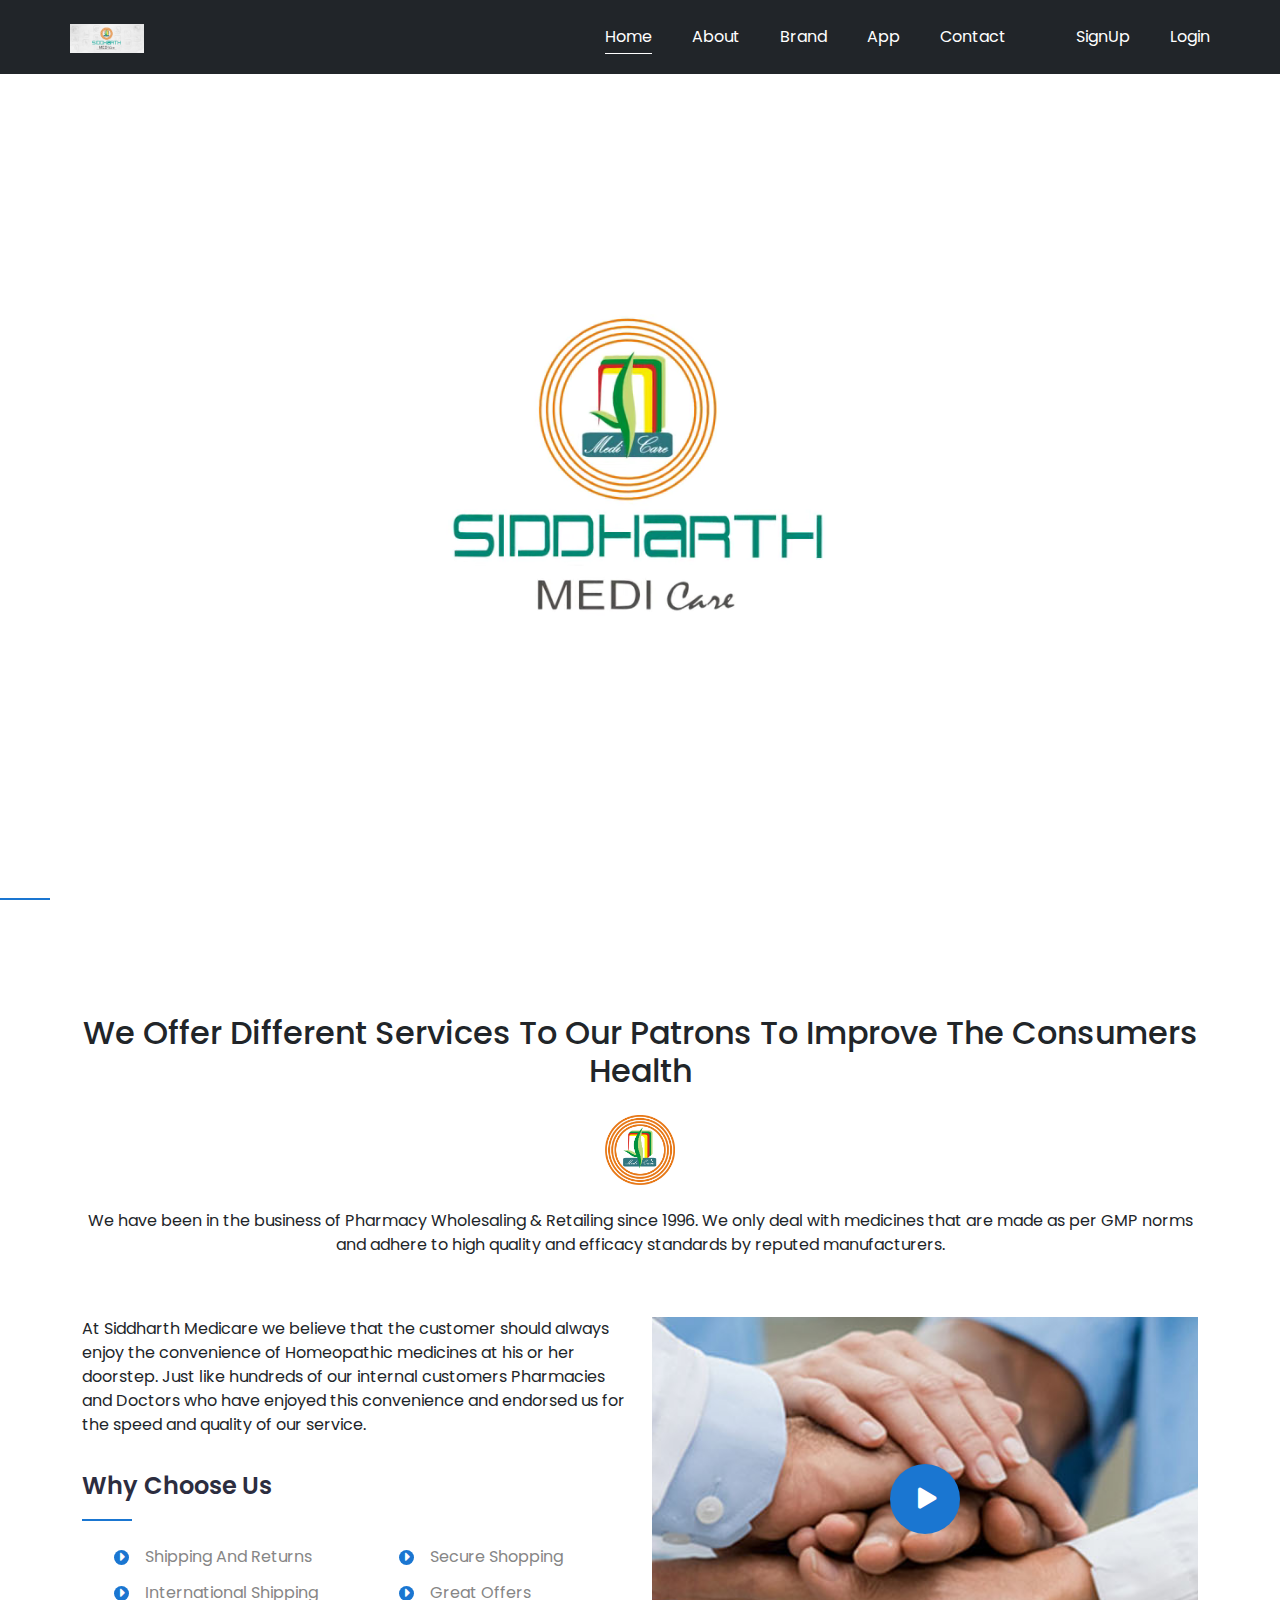
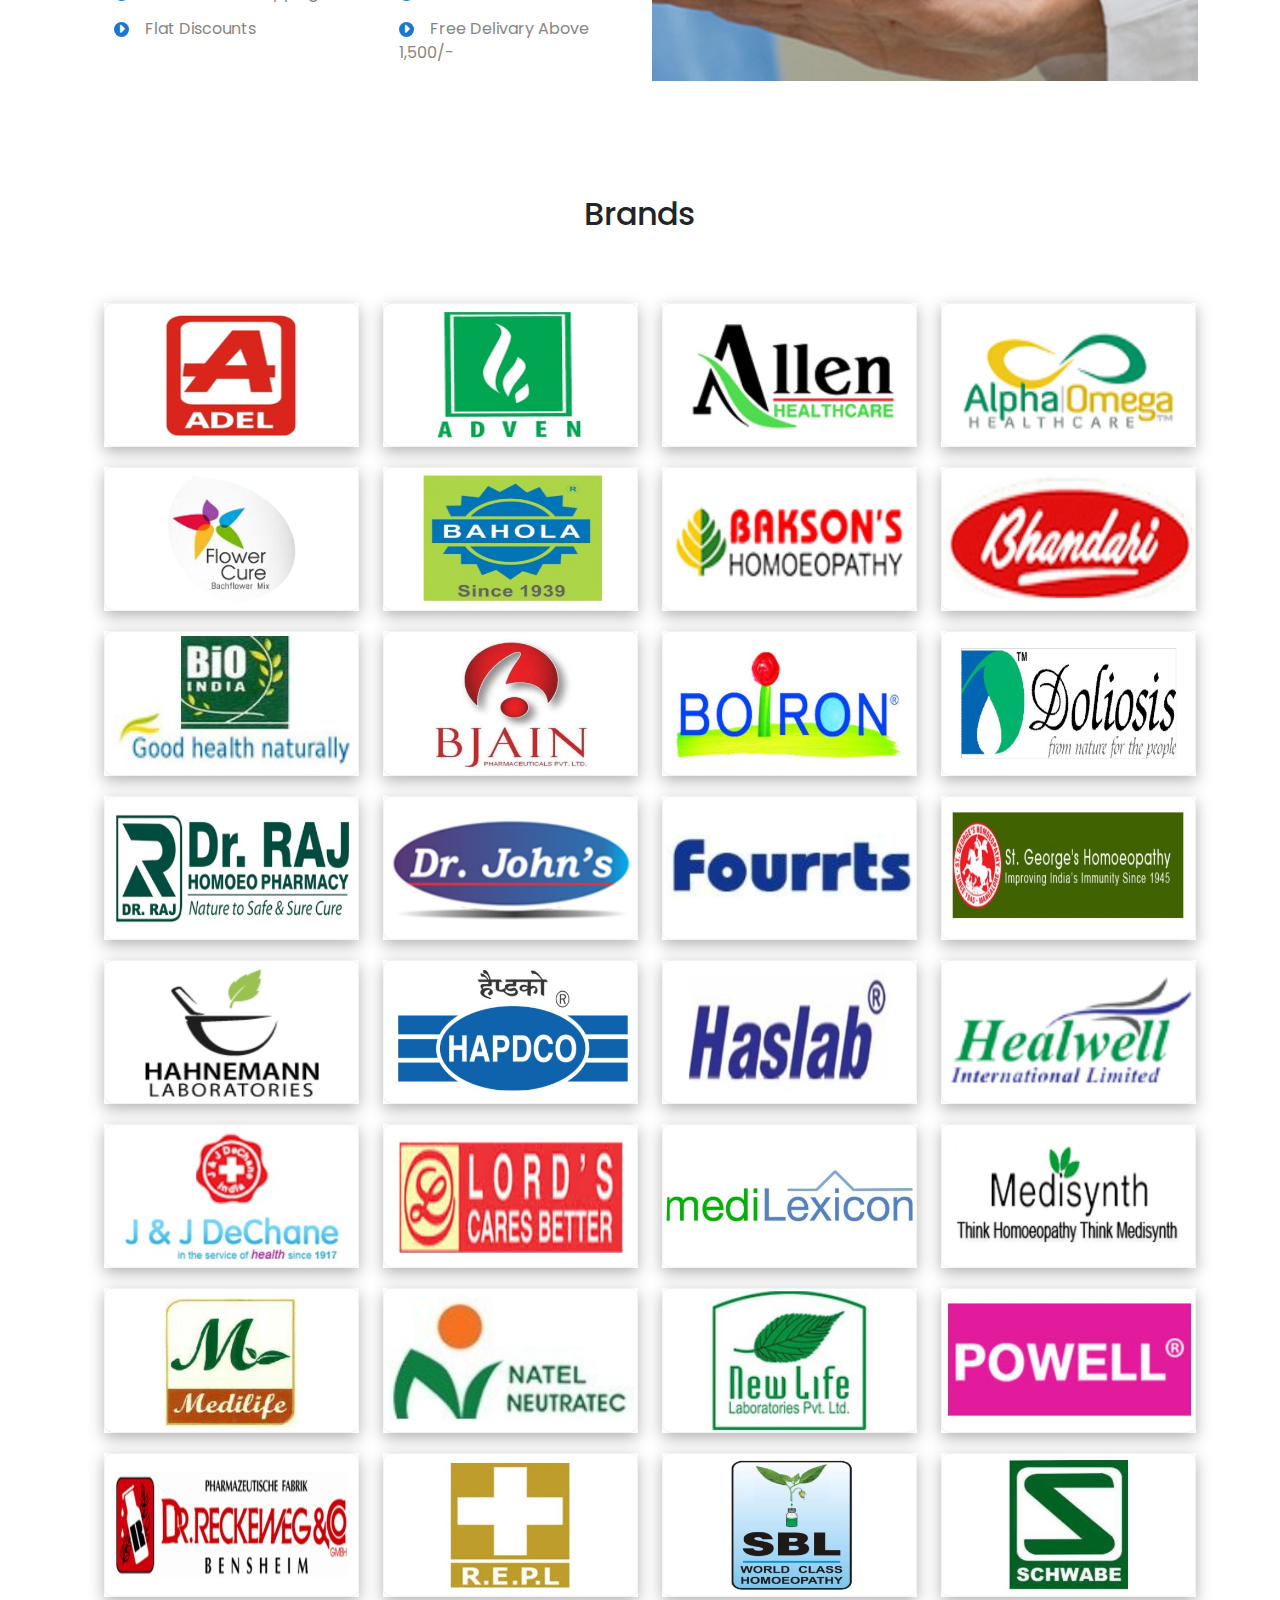
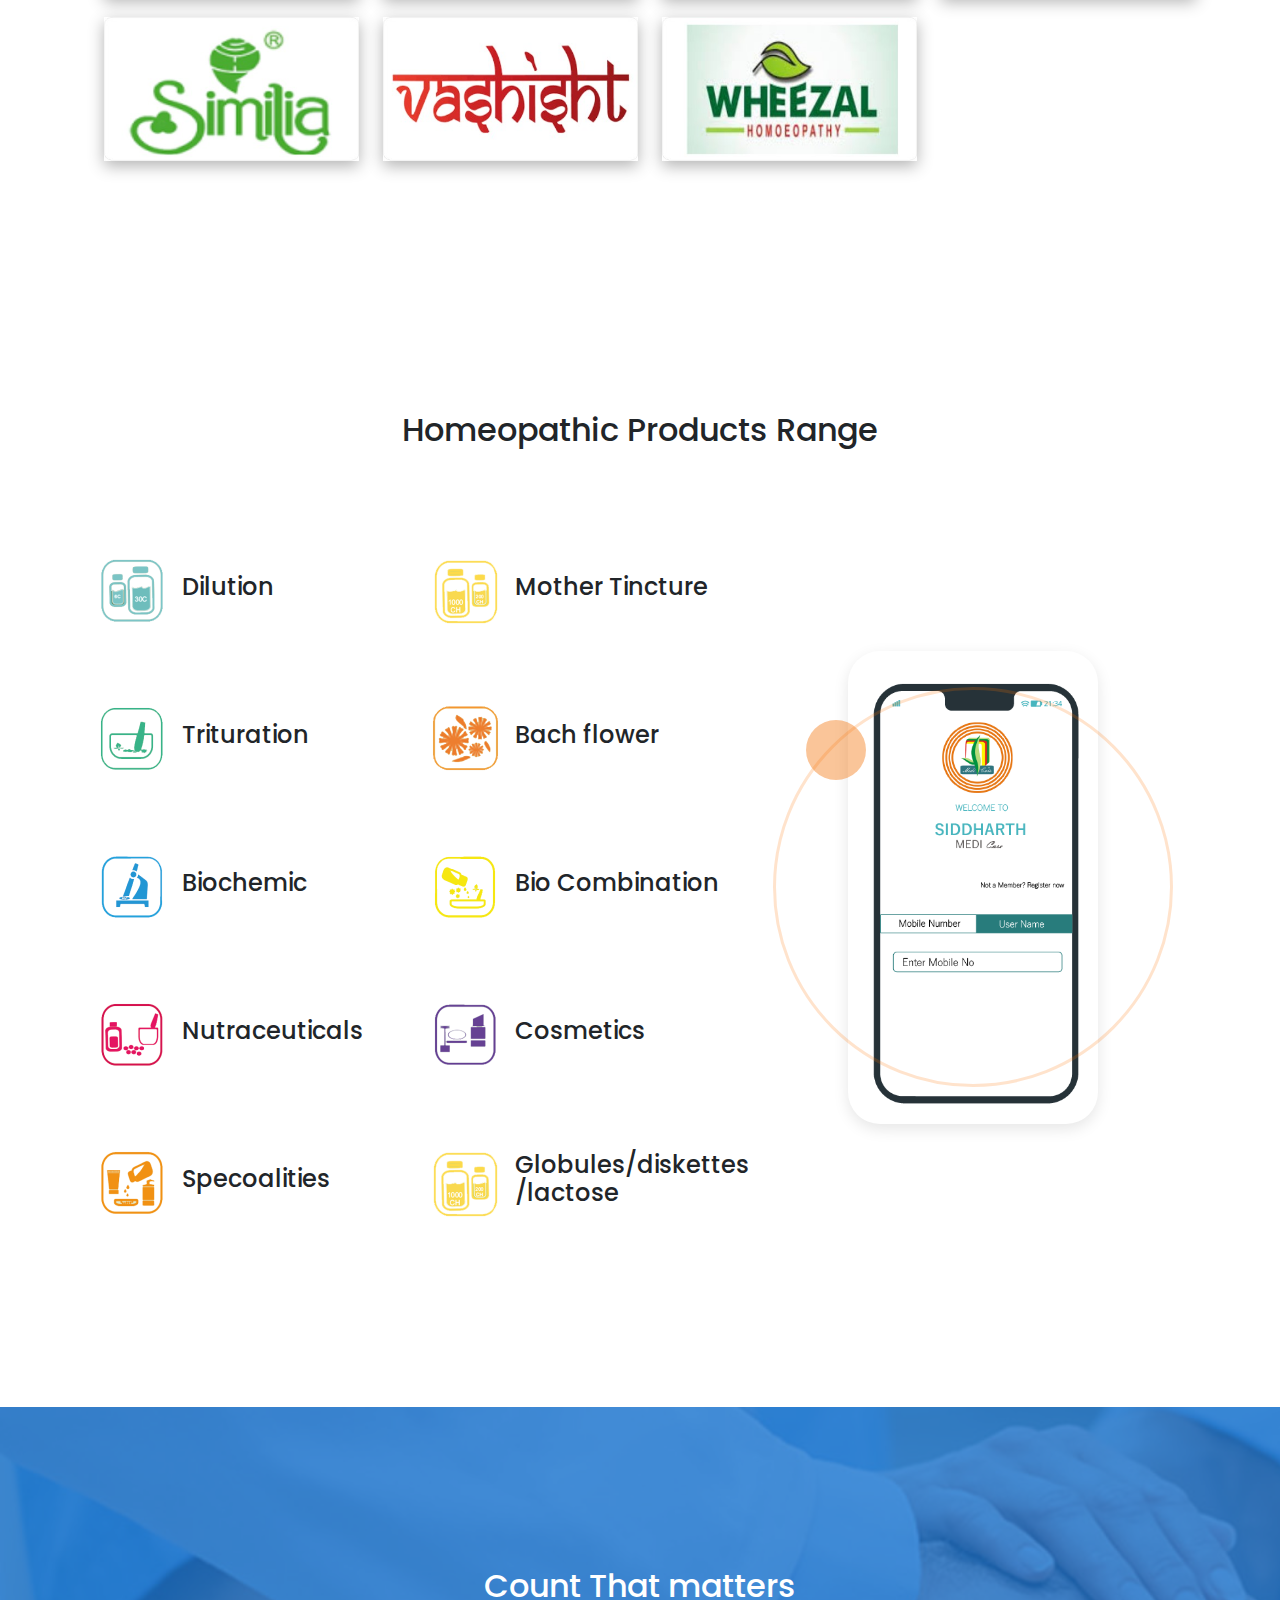
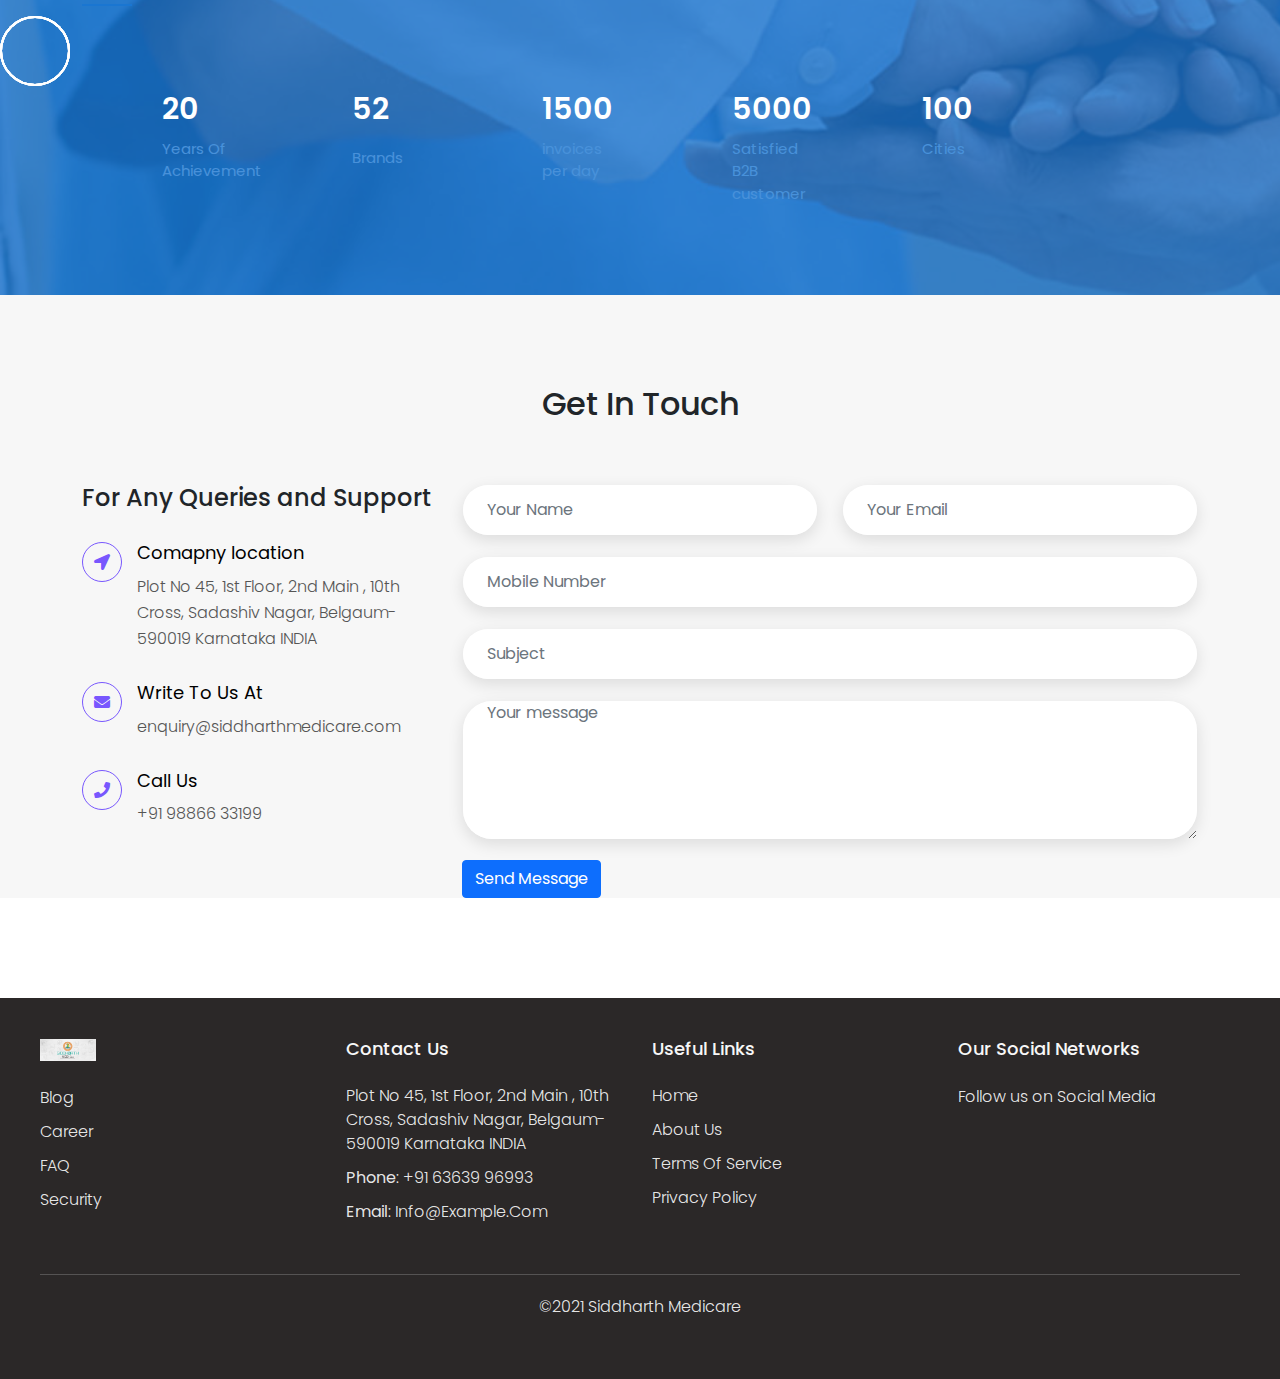
<file: index.html>
<!DOCTYPE html>
<html lang="en">

<head>
  <meta charset="UTF-8" />
  <meta http-equiv="X-UA-Compatible" content="IE=edge" />
  <meta name="viewport" content="width=device-width, initial-scale=1.0" />

  <title>Siddharth Medicare</title>

  <link rel="icon" href="img/siddharth-medicare(logo).png">

  <link rel="stylesheet" href="css/font-awesome.min.css">
  <link rel="stylesheet" href="css/font-awesome.css"> 
  <!-- owl-carousel css -->
  <link rel="stylesheet" href="css/owl.carousel.min.css">
  <!-- bootstrap -->
  <link rel="stylesheet" href="css/bootstrap.min.css" />
  <!-- css file -->
  <link rel="stylesheet" href="style.css" />
</head>

<body>
  <!-- navbar starts -->
  <nav class="navbar navbar-expand-md fixed-top bg-dark navbar-dark">
    <div class="container">
      <!-- Brand -->
      <div class="logo">
        <a class="navbar-brand" href="index.html"><img src="img/SIDDHARTH MEDICARE_B2B BANNER.jpg" width="15%"
            alt=""></a>
      </div>

      <!-- Toggler/collapsibe Button -->
      <button class="navbar-toggler" type="button" data-toggle="collapse" data-target="#collapsibleNavbar">
        <span class="navbar-toggler-icon"></span>
      </button>

      <!-- Navbar links -->
      <div class="collapse navbar-collapse" id="collapsibleNavbar">
        <ul class="navbar-nav ml-auto">
          <li class="nav-item">
            <a class="nav-link active" href="#">Home</a>
          </li>
          <li class="nav-item">
            <a class="nav-link" href="#about">About</a>
          </li>
          <li class="nav-item">
            <a class="nav-link" href="#brand">Brand</a>
          </li>
          <!-- <li class="nav-item">
              <a class="nav-link" href="#">Homoeopathic Products</a>
            </li> -->
          <li class="nav-item">
            <a class="nav-link" href="#">App</a>
          </li>
          <li class="nav-item space-account">
            <a class="nav-link " href="#contact">Contact</a>
          </li>
          <li class="nav-item">
            <a class="nav-link" href="sign-up.html">SignUp</a>
          </li>
          <li class="nav-item">
            <a class="nav-link" href="https://liveconnect.in/site/login?accesskey=e69aed55ccc644aa979cc50dc1ff3b67">Login</a>
          </li>
        </ul>
      </div>
    </div>
  </nav>
  <!-- navbar ends -->
  <!-- Full Page Image Header with Vertically Centered Content -->
  <div class="masthead">
    <div class="container h-100">
      <div class="row h-100 align-items-center">
          <div class="overlay"></div>
          <video playsinline="playsinline" autoplay="autoplay" muted="muted" loop="loop">
            <source src="video/siddharth-medicare-video.webm" type="video/webm">
          </video>
        </div>
      </div>
    </div>
  </div>

  <!-- who are we  -->
  <div class="my-4"> </div>
  <section id="about" class="why-choose section my-4">
    <div class="container">
      <div class="row">
        <div class="col-lg-12 ">
          <div class="section-title ">
            <h2>We Offer Different Services To Our Patrons To Improve The Consumers Health</h2>
            <div class="why-choose-logo d-flex justify-content-center mb-4 my-4">
              <img src="img/siddharth-medicare(logo).png" alt="#">
            </div>
            <p>We have been in the business of Pharmacy Wholesaling & Retailing since 1996. We only deal with medicines
              that are made as per GMP norms and adhere to high quality and efficacy standards by reputed manufacturers.
            </p>
          </div>
        </div>
      </div>
      <div class="row">
        <div class="col-lg-6 col-12">
          <!-- Start Choose Left -->
          <div class="choose-left">
            <p>At Siddharth Medicare we believe that the customer should always enjoy the convenience of Homeopathic
              medicines at his or her doorstep. Just like hundreds of our internal customers Pharmacies and Doctors who
              have enjoyed this convenience and endorsed us for the speed and quality of our service. </p>
            <h3>Why Choose Us</h3>

            <div class="row">
              <div class="col-lg-6">
                <ul class="list">
                  <li><i class="fa fa-caret-right"></i>Shipping And Returns </li>
                  <li><i class="fa fa-caret-right"></i>International Shipping</li>
                  <li><i class="fa fa-caret-right"></i>Flat Discounts</li>
                </ul>
              </div>
              <div class="col-lg-6">
                <ul class="list">
                  <li><i class="fa fa-caret-right"></i>Secure Shopping</li>
                  <li><i class="fa fa-caret-right"></i>Great Offers</li>
                  <li><i class="fa fa-caret-right"></i>Free Delivary Above 1,500/- </li>
                </ul>
              </div>
            </div>
          </div>
          <!-- End Choose Left -->
        </div>
        <div class="col-lg-6 col-12">
          <!-- Start Choose Rights -->
          <div class="choose-right">
            <div class="video-image">
              <!-- Video Animation -->
              <div class="promo-video">
                <div class="waves-block">
                  <div class="waves wave-1"></div>
                  <div class="waves wave-2"></div>
                  <div class="waves wave-3"></div>
                </div>
              </div>
              <!--/ End Video Animation -->
              <div class="why-choose-play-btn">
                <a href="https://youtu.be/PYuPmNFHTog" class="video video-popup mfp-iframe"><i
                    class="fas fa-play"></i></a>
              </div>
            </div>
          </div>
          <!-- End Choose Rights -->
        </div>
      </div>
    </div>
  </section>
  <!-- End who are we -->

  <!-- ===============Brand Section================ -->
  <div class="container">
    <section id="brand" class="Brand">
      <div class="section-title">
        <h2>Brands</h2>
      </div>

      <div class="container">
        <div class="row row-cols-4">
          <a href="Brand/brand.html">
            <div class="col brand-icon"><img src="img/logo/adel.jpg" alt="" width="100%"></div>
          </a>
          <div class="col brand-icon"><img src="img/logo/adven.jpg" alt="" width="100%"></div>
          <div class="col brand-icon"><img src="img/logo/allenhealth.jpg" alt="" width="100%"></div>
          <div class="col brand-icon"><img src="img/logo/alphaomega.jpg" alt="" width="100%"></div>
          <div class="col brand-icon"><img src="img/logo/BachFLowerMix.jpg" alt="" width="100%"></div>
          <div class="col brand-icon"><img src="img/logo/bahola.jpg " alt="" width="100%"></div>
          <div class="col brand-icon"><img src="img/logo/baksons.jpg" alt="" width="100%"></div>
          <div class="col brand-icon"><img src="img/logo/bhandari.jpg" alt="" width="100%"></div>
          <div class="col brand-icon"><img src="img/logo/bioindia.jpg" alt="" width="100%"></div>
          <div class="col brand-icon"><img src="img/logo/bjain.jpg" alt="" width="100%"></div>
          <div class="col brand-icon"><img src="img/logo/boiron.jpg" alt="" width="100%"></div>
          <div class="col brand-icon"><img src="img/logo/doliosis.jpg" alt="" width="100%"></div>
          <div class="col brand-icon"><img src="img/logo/Dr.Raj Homoeo.jpg" alt="" width="100%"></div>
          <div class="col brand-icon"><img src="img/logo/dr_johns.jpg" alt="" width="100%"></div>
          <div class="col brand-icon"><img src="img/logo/fourrts-india-laboratories.jpg" alt="" width="100%"></div>
          <div class="col brand-icon"><img src="img/logo/george.jpg" alt="" width="100%"></div>
          <div class="col brand-icon"><img src="img/logo/hahnemann_laboratory.jpg" alt="" width="100%"></div>
          <div class="col brand-icon"><img src="img/logo/hapdco.jpg" alt="" width="100%"></div>
          <div class="col brand-icon"><img src="img/logo/haslab.jpg" alt="" width="100%"></div>
          <div class="col brand-icon"><img src="img/logo/healwell-international.jpg" alt="" width="100%"></div>
          <div class="col brand-icon"><img src="img/logo/jj_dechane.jpg" alt="" width="100%"></div>
          <div class="col brand-icon"><img src="img/logo/lords.jpg" alt="" width="100%"></div>
          <div class="col brand-icon"><img src="img/logo/Medilexicon.jpg" alt="" width="100%"></div>
          <div class="col brand-icon"><img src="img/logo/medisynth.jpg" alt="" width="100%"></div>
          <div class="col brand-icon"><img src="img/logo/medlife.jpg" alt="" width="100%"></div>
          <div class="col brand-icon"><img src="img/logo/natel_india.jpg" alt="" width="100%"></div>
          <div class="col brand-icon"><img src="img/logo/newlife.jpg" alt="" width="100%"></div>
          <div class="col brand-icon"><img src="img/logo/powell_homoeo.jpg" alt="" width="100%"></div>
          <div class="col brand-icon"><img src="img/logo/reckeweg.jpg" alt="" width="100%"></div>
          <div class="col brand-icon"><img src="img/logo/repl.jpg" alt="" width="100%"></div>
          <div class="col brand-icon"><img src="img/logo/sbl.jpg" alt="" width="100%"></div>
          <div class="col brand-icon"><img src="img/logo/schwabe.jpg" alt="" width="100%"></div>
          <div class="col brand-icon"><img src="img/logo/similia-homeo.jpg" alt="" width="100%"></div>
          <div class="col brand-icon"><img src="img/logo/Vashisht.jpg" alt="" width="100%"></div>
          <div class="col brand-icon"><img src="img/logo/wheezal.jpg" alt="" width="100%"></div>
        </div>
      </div>
    </section>
  </div>
      <!-- end brand section  -->

      <!-- Range + mobile screen animation  -->
      <section class="mobile-screen ">
        <div class="container d-flex align-items-center">
          <div class="row align-items-center">
            <div class="section-title">
              <h2>Homeopathic Products Range</h2>
            </div>
            <div class="col-lg-7 col-md-7">

              <div class="row ">
                <div class="col-md-6 icon-box my-4 range-icons" data-aos="fade-right">
                  <img src="/img/icon/Dilutions.png" alt="">
                  <h4>Dilution</h4>
                </div>
                <div class="col-md-6 icon-box my-4 range-icons" data-aos="fade-left" data-aos-delay="100">
                  <img src="img/icon/Mother Tincture.png" alt="">
                  <h4>Mother Tincture</h4>
                </div>
                <div class="col-md-6 icon-box my-4 range-icons" data-aos="fade-right" data-aos-delay="200">
                  <img src="img/icon/Trituration.png" alt="">
                  <h4>Trituration</h4>
                </div>
                <div class="col-md-6 icon-box my-4 range-icons" data-aos="fade-left" data-aos-delay="300">
                  <img src="img/icon/Bach Flower.png" alt="">
                  <h4>Bach flower</h4>
                </div>
                <div class="col-md-6 icon-box my-4 range-icons" data-aos="fade-right" data-aos-delay="400">
                  <img src="img/icon/Biochemic.png" alt="">
                  <h4>Biochemic</h4>
                </div>
                <div class="col-md-6 icon-box my-4 range-icons" data-aos="fade-left" data-aos-delay="500">
                  <img src="img/icon/Bio Combination.png" alt="">
                  <h4>Bio Combination</h4>
                </div>
                <div class="col-md-6 icon-box my-4 range-icons" data-aos="fade-right" data-aos-delay="500">
                  <img src="img/icon/Nutraceuticals.png" alt="">
                  <h4>Nutraceuticals</h4>
                </div>
                <div class="col-md-6 icon-box my-4 range-icons" data-aos="fade-left" data-aos-delay="500">
                  <img src="img/icon/Cosmetics.png" alt="">
                  <h4>Cosmetics</h4>
                </div>
                <div class="col-md-6 icon-box my-4 range-icons" data-aos="fade-right" data-aos-delay="500">
                  <img src="img/icon/Specialities.png" alt="">
                  <h4>Specoalities</h4>
                </div>
                <div class="col-md-6 icon-box my-4 range-icons" data-aos="fade-left" data-aos-delay="500">
                  <img src="img/icon/Globules.diskettes.lactose.png" alt="">
                  <h4>Globules/diskettes <br>/lactose</h4>
                </div>
              </div>
            </div>
            <div class="col-lg-5 col-md-5">
              <div class="mobile-screen-img text-center">
                <div class="mobile-circle">

                </div>
                <img src="img/app animation [Recovered]-02.png" alt="">
              </div>
            </div>
          </div>
        </div>
      </section>
      <!-- Ends Range+mobile screen animation -->
      
      <!-- count that matters -->
      <section class="fun-facts section overlay">
        <div class="container">
          <div class="section-title">
            <h2>Count That matters</h2>
          </div>
          <div class="row">
            <div class="col-lg-2 col-md-5 col-10" class="p-5">
              <!-- Start Single Fun -->
              <div class="single-fun">
                <i class="icofont icofont-home"></i>
                <div class="content">
                  <span class="counter">20</span>
                  <p>Years Of Achievement</p>
                </div>
              </div>
              <!-- End Single Fun -->
            </div>
            <div class="col-lg-2 col-md-5 col-10" class="p-5">
              <!-- Start Single Fun -->
              <div class="single-fun">
                <i class="icofont icofont-user-alt-3"></i>
                <div class="content">
                  <p><span class="counter">52</span></p>
                  <p>Brands</p>
                </div>
              </div>
              <!-- End Single Fun -->
            </div>
            <div class="col-lg-2 col-md-5 col-10" class="p-5">
              <!-- Start Single Fun -->
              <div class="single-fun">
                <i class="icofont-simple-smile"></i>
                <div class="content">
                  <span class="counter">1500</span>
                  <p>invoices per day</p>
                </div>
              </div>
              <!-- End Single Fun -->
            </div>
            <div class="col-lg-2 col-md-5 col-10" class="p-5">
              <!-- Start Single Fun -->
              <div class="single-fun">
                <i class="icofont icofont-home"></i>
                <div class="content">
                  <span class="counter">5000</span>
                  <p>Satisfied B2B customer</p>
                </div>
              </div>
              <!-- End Single Fun -->
            </div>
            <div class="col-lg-2 col-md-5 col-10" class="p-5">
              <!-- Start Single Fun -->
              <div class="single-fun">
                <i class="icofont icofont-table"></i>
                <div class="content">
                  <span class="counter">100</span>
                  <p>Cities</p>
                </div>
              </div>
              <!-- End Single Fun -->
            </div>
          </div>
        </div>
      </section>
      <!-- Ends count that matters -->


      <!-- contact us  -->
      <section id="contact" class="contact section padding">
        <div class="container">
          <div class="row justify-content-center">
            <div class="col-lg-8">
              <div class="section-title">
                <h2>Get In <span>Touch</span></h2>
              </div>
            </div>
          </div>
          <div class="row">
            <div class="col-lg-4 col-md-5">
              <div class="contact-info">
                <h4>For Any Queries and Support</h4>
                <div class="contact-info-item">
                  <!-- <i class="bx bx-map"></i> -->
                  <a href="https://www.google.com/maps/place/Siddharth+Medicare/@13.0852659,75.4600884,7z/data=!4m8!1m2!2m1!1sSiddharth+Medicare!3m4!1s0x3bbf669f5095362f:0x2ac1c97d053eedd!8m2!3d15.8788169!4d74.509507"><i class="fas fa-location-arrow"></i></a>
                  <h4>Comapny location</h4>
                  <p>Plot No 45, 1st Floor, 2nd Main , 10th Cross, Sadashiv Nagar, Belgaum-590019 Karnataka INDIA</p>
                </div>
                <div class="contact-info-item">
                  <a href="mailto:enquiry@siddharthmedicare.com"><i class="fas fa-envelope"></i></a>
                  <h4>Write To Us At</h4>
                  <p>enquiry@siddharthmedicare.com</p>
                </div>
                <div class="contact-info-item">
                  <a href="tel:+91 98866 33199"><i class="fas fa-phone"></i></a>
                  <h4>Call Us</h4>
                  <p>+91 98866 33199</p>
                </div>
              </div>
              
            </div>
            <div class="col-lg-8 col-md-7">
              <div class="contact-form">
                <form>
                  <div class="row">
                    <div class="col-lg-6">
                      <div class="form-group">
                        <input type="text"  placeholder="Your Name" class="form-control">
                      </div>
                    </div>
                    <div class="col-lg-6">
                      <div class="form-group">
                        <input type="text"  placeholder="Your Email" class="form-control">
                      </div>
                    </div>
                  </div>
                  <div class="row">
                    <div class="col-lg-12">
                      <div class="form-group">
                        <input type="text" placeholder="Mobile Number" class="form-control">
                      </div>
                    </div>
                  </div>
                  <div class="row">
                    <div class="col-lg-12">
                      <div class="form-group">
                        <input type="text" placeholder="Subject" class="form-control">
                      </div>
                    </div>
                  </div>
                  <div class="row">
                    <div class="col-lg-12">
                      <div class="form-group">
                        <textarea placeholder="Your message" class="form-control"></textarea>
                      </div>
                    </div>
                  </div> 
                  <div class="row">
                    <div class="col-lg-12">
                      <button type="submit" class="btn btn-primary"> Send Message</button>
                      </div>
                    </div>
                  </div>   
                </form>
              </div>
            </div>
          </div>
        </div>
      </section>
      <!-- End contact us -->
      <!-- Footer -->
      <footer class="footer">
         <div class="cotainer">
           <div class="row">
             <div class="col-lg-3 col-md-6">
               <div class="footer-col">
                 <h3><img src="/img/SIDDHARTH MEDICARE_B2B BANNER.jpg" width="20%" alt=""></h3>
                 
                 <ul>
                   <li><a href="/footer/blog.html">Blog</a></li>
                   <li><a href="/footer/career.html">Career</a></li>
                   <li><a href="/footer/faq.html">FAQ</a></li>
                   <li><a href="/footer/security.html">Security</a></li>
                 </ul>
                 
                
               </div>
             </div>
             <div class="col-lg-3 col-md-6">
              <div class="footer-col">
                <h3>Contact Us</h3>
                
                <ul>
                  <li><a href="https://www.google.com/maps/place/Siddharth+Medicare/@13.0852659,75.4600884,7z/data=!4m8!1m2!2m1!1sSiddharth+Medicare!3m4!1s0x3bbf669f5095362f:0x2ac1c97d053eedd!8m2!3d15.8788169!4d74.509507">
                    Plot No 45, 1st Floor,
                    2nd Main , 10th Cross,
                    Sadashiv Nagar, Belgaum-590019
                    Karnataka INDIA
                  </a></li>
                  <li>
                    <a href="mailto:enquiry@siddharthmedicare.com"> <strong> Phone</strong>: +91 63639 96993</a>
                  </li>
                  <li><a href="tel:+91 98866 33199"> <strong> Email</strong>: info@example.com</a></li>
                </ul>
            
              </div>
            </div>
            <div class="col-lg-3 col-md-6">
              <div class="footer-col">
                <h3>Useful Links</h3>
                <ul>
                  <li><a href="">Home</a></li>
                  <li><a href="/footer/about.html">About us  </a></li>
                  <li><a href="">Terms Of Service  </a></li>
                  <li><a href="">Privacy Policy  </a></li>
                </ul>
              </div>
            </div>
            <div class="col-lg-3 col-md-6">
              <div class="footer-col">
                <h3>Our Social Networks</h3>
                <p>Follow us on Social Media</p>
                <i class="fa fa-facebook" aria-hidden="true"></i>
                <i class="fa fa-linkedin"></i>
              </div>
            </div>
           </div>
           <div class="row">
             <div class="col-lg-12">
               <p class="copyright-text">&copy;2021 Siddharth Medicare</p>
             </div>
           </div>
         </div>

      </footer>
      <!-- Ends footer -->



      <!-- counters js files for count-that-matters -->
      <script src="js/jquery.counterup.min.js"></script>
      <script src="js/waypoints.min.js"></script>

      <!-- owl-carousel js-->
      <script src="js/owl.carousel.min.js"></script>
      <!-- bootstrap js -->
      <script src="js/bootstrap.min.js"></script>
      <!-- jquery js -->
      <script src="js/jquery.min.js"></script>
      <!-- Popper js -->
      <script src="js/popper.min.js"></script>
      <script src="app.js"></script>
</body>

</html>
</file>
<file: style.css>
/* --------------------
fonts
-------------------- */
@import url('https://fonts.googleapis.com/css2?family=Poppins:wght@300;400;500;600;700;800&display=swap');



/*-------------------- 
global 
---------------------*/
:root
{
    --main-color:#7857fe;
    --color-1:#e91e63;
    --color-2:#f5ae10;
    --color-3:#09d69c;
    --bg-color:#c4bbbb;
    --main-to-dark-color: var(--main-color);
    --dark-to-main-color: var(--bg-color);
    --shadow-black-100: 0 5px 15px rgba(0,0,0,0.1);
    --shadow-black-300: 0 5px 15px rgba(0,0,0,0.3);
    --black-900:#000000;
    --black-400:#555555;
    --black-100:#f7f7f7;
    --black-000:#ffffff;
    --black-alpha-100:rgba(0,0,0,0.05);
}

body{
    font-family: poppins;
    font-size: 16px;
    font-weight: 400;
    overflow-x: hidden;
    background-color: #ffffff;
}
*
{
    margin: 0;
    padding: 0;
    outline: none !important;
}
img{
    max-width: 100%;
    vertical-align: middle;
}
ul{
    list-style: none;
}

.section-title h2:before{
    position:absolute;
	content:"";
	left:0;
	bottom:0;
	height:2px;
	width:50px;
	background:#1a76d1;

}
@keyframes spin_01{
    0%{
        transform: rotate(0deg);
    }
    100%{
        transform: rotate(360deg);
    }
}
@keyframes bounceTop_01{
    0%,100%{
         transform: translateY(-30px);
    }
    50%{
        transform: translateY(0px);
    }
}
/* --------------------
navbar
-------------------- */
.space-account
{
    margin-right: 30px;
}
.navbar{
    background-color: var(--main-color);
    padding: 10px 0;
} 

.navbar > .container
{
    padding: 10px 0;
}
.navbar .navbar-brand{
    width: 100%;
    max-height: 40px;
}
.navbar .nav-item{
    padding-left: 40px;
}
.navbar .nav-item .nav-link{
    color: #ffffff;
    font-size: 16px;
    text-transform: capitalize;
    font-weight: 400;
    padding: 5px 0;
    position: relative;
}
.navbar .nav-item .nav-link::before{
    content: ' ';
    position: absolute;
    left: 0;
    bottom: 0;
    right: 0;
    height: 1px;
    background-color: #ffffff;
    transition:all 0.3s ease;
    transform: scaleX(0);
}
.navbar .nav-item .nav-link.active::before,
.navbar .nav-item .nav-link:hover::before{
transform: scaleX(1);
}
    /*--------------------------------------------------------------
    # Header
    --------------------------------------------------------------*/
    #header {
        transition: all 0.5s;
        z-index: 997;
        transition: all 0.5s;
        padding: 15px 0;
        background: rgba(255, 255, 255, 0.95);
      }
      
      #header.header-transparent {
        background: transparent;
      }
      
      #header.header-scrolled {
        background: rgba(255, 255, 255, 0.95);
        box-shadow: 0px 2px 15px rgba(0, 0, 0, 0.1);
      }

/* ----------------
home page
--------------- */
.masthead {
    height: 100vh;
    min-height: 500px;
    background-size: cover;
    background-position: center;
    background-repeat: no-repeat;
  }
 /* --------------
 end home page 
--------------- */
/* offer section */
#owl-demo .item{
    margin: 3px;
  }
  #owl-demo .item img{
    display: block;
    width: 100%;
    height: auto;
  }

/*===================
	Why choose CSS
=====================*/
.why-choose .choose-left h3{
	font-size:24px;
	font-weight:600;
	color:#2C2D3F;
	position:relative;
	padding-bottom:20px;
	margin-bottom:24px;
}
.why-choose .choose-left h3:before{
	position:absolute;
	content:"";
	left:0;
	bottom:0;
	height:2px;
	width:50px;
	background:#1a76d1;
}
.why-choose .choose-left p{
	margin-bottom:35px;
}
.section-title{
	text-align: center;
    margin-bottom: 60px;
    padding: 90px 0 0 0;
}



.why-choose .section-title img{
 height: 70px;
 width: 70px;

}
.why-choose .choose-left .list li {
	color: #868686;
	margin-bottom: 12px;
}
.why-choose .choose-left .list li:last-child{
	margin-bottom:0px;
}
.why-choose .choose-left .list li i{
	height:15px;
	width:15px;
	line-height:15px;
	text-align:center;
	background:#1a76d1;
	color:#fff;
	font-size:14px;
	border-radius:100%;
	padding-left:2px;
	margin-right:16px;
}
/* Start  CSS */
.why-choose{
	background:#fff;
    
}
.why-choose .choose-right{
	height:100%;
	width:100%;
	background-image:url('img/fun-bg.jpg');
	background-size:cover;
	background-position:center;
	background-repeat:no-repeat;
	position:relative;
}
.why-choose .choose-right .video {
	color: #fff;
	height: 70px;
	width: 70px;
	line-height: 70px;
	text-align: center;
	border-radius: 100%;
	position: absolute;
	left: 50%;
	top: 50%;
	margin-left: -35px;
	margin-top: -35px;
	font-size: 21px;
	background: #1a76d1;
	padding-left: 4px;
}
.why-choose .choose-right .video:hover{
	transform:scale(1.1);
}
.why-choose-play-btn{
    width: 20px;
    height: 20px;
}
.why-choose .video-image .waves-block .waves {
	position: absolute;
	width: 200px;
	height: 200px;
	background: #fff;
	opacity: 0;
	-ms-filter: "progid:DXImageTransform.Microsoft.Alpha(Opacity=0)";
	border-radius: 100%;
	-webkit-animation: waves 3s ease-in-out infinite;
	animation: waves 3s ease-in-out infinite;
	left: 50%;
	margin-left: -100px;
	top: 50%;
	margin-top: -100px;
}
.why-choose .video-image .waves-block .wave-1 {
    -webkit-animation-delay: 0s;
    animation-delay: 0s;
}
.why-choose .video-image .waves-block .wave-2 {
    -webkit-animation-delay: 1s;
    animation-delay: 1s;
}
.why-choose .video-image .waves-block .wave-3 {
    -webkit-animation-delay: 2s;
    animation-delay: 2s;
}
@-webkit-keyframes waves {
    0% {
        -webkit-transform: scale(0.2, 0.2);
        transform: scale(0.2, 0.2);
        opacity: 0;
        -ms-filter: "progid:DXImageTransform.Microsoft.Alpha(Opacity=0)";
    }
    50% {
        opacity: 0.9;
        -ms-filter: "progid:DXImageTransform.Microsoft.Alpha(Opacity=90)";
    }
    100% {
        -webkit-transform: scale(0.9, 0.9);
        transform: scale(0.9, 0.9);
        opacity: 0;
        -ms-filter: "progid:DXImageTransform.Microsoft.Alpha(Opacity=0)";
    }
}
@keyframes waves {
    0% {
        -webkit-transform: scale(0.2, 0.2);
        transform: scale(0.2, 0.2);
        opacity: 0;
        -ms-filter: "progid:DXImageTransform.Microsoft.Alpha(Opacity=0)";
    }
    50% {
        opacity: 0.9;
        -ms-filter: "progid:DXImageTransform.Microsoft.Alpha(Opacity=90)";
    }
    100% {
        -webkit-transform: scale(0.9, 0.9);
        transform: scale(0.9, 0.9);
        opacity: 0;
        -ms-filter: "progid:DXImageTransform.Microsoft.Alpha(Opacity=0)";
    }
}
/*=======================
	End Why choose CSS
=========================*/
/* -----------------
Brand icon
----------------- */
.brand-icon >img
{
    box-shadow: var(--shadow-black-300);
    /* padding: 5px; */
    margin: 10px;
}
/* -----------------
End Brand icon
----------------- */

/* ----------------
Range+mobile screen animation
---------------- */

.range-icons img{
    width: 100px;
    height: 100px;
}
.range-icons{
    display: flex;
    align-items: center;    
}







.mobile-screen{
    
    padding: 150px 0;
    /* background-color: ; */

}
.mobile-screen-img img{
    max-width: 250px;
    width: 100%;
    box-shadow: var(--shadow-black-100);
    border-radius: 32px;
    animation: bounceTop_01 3s ease infinite;
}
.mobile-screen-img
{
    position: relative;
}

.mobile-screen-img .mobile-circle{
    position: absolute;
    z-index: 1;
    height: 400px;
    width: 400px;
    border: 3px solid rgba(255, 115, 0, 0.2);
    border-radius: 50%;
    top: 50%;
    left: 50%;
    transform: translate(-50%,-50%);
}
.mobile-screen-img .mobile-circle::before{
    content: '';
    position: absolute;
    height: 60px;
    width: 60px;
    background-color: rgba(243, 109, 0, 0.4);
    border-radius: 50%;
    left: 30px;
    top: 30px; 
    transform-origin: 170px 170px;
    animation: spin_01 10s linear infinite;
}




/* ----------------
End Range+mobile screen animation
---------------- */

/* --------------------
count that matters
-------------------- */
.fun-facts
{
}
.fun-facts{
	position:relative;
}
.fun-facts.section{
	padding:120px 0;
}
.fun-facts{
  background:url('img/fun-bg.jpg');
	background-size:cover;
	background-repeat:no-repeat;
}
.fun-facts .single-fun {
	
}
.fun-facts .single-fun i{
	position: absolute;
	left: 0;
	font-size: 62px;
	color: #fff;
	height: 70px;
	width: 70px;
	line-height: 67px;
	font-size: 28px;
	text-align: center;
	padding: 0;
	margin: 0;
	border: 2px solid #fff;
	border-radius: 0px;
	top: 50%;
	margin-top: -35px;
	-webkit-transition: all 0.4s ease;
	-moz-transition: all 0.4s ease;
	transition: all 0.4s ease;
	border-radius: 50%;
}
.fun-facts .single-fun:hover i{
	color:#1A76D1;
	background:#fff;
	border-color:transparent;
}
.fun-facts .single-fun .content {
	padding-left: 80px;
}
.fun-facts .single-fun span {
	color: #fff;
	font-weight: 600;
	font-size: 30px;
	position: relative;
	display: block;
	-webkit-transition: all 0.4s ease;
	-moz-transition: all 0.4s ease;
	transition: all 0.4s eas;
	display: block;
	margin-bottom: 7px;
}
.fun-facts h2{
    margin-bottom: 40px;
    position: relative;
    color: #fff !important; 
}

.fun-facts .single-fun p{
	color:#fff;
	font-size:15px;
}
/* responsive css */
.fun-facts.section{
	padding:70px 0;
}
.fun-facts .single-fun {
	margin: 20px 0;
}
/* normalize css */
.overlay{
	position:relative;
}
.overlay:before{
	position:absolute;
	content:"";
	left:0;
	top:0;
	height:100%;
	width:100%;
	background:#1a76d1;
	opacity:0.8;
}

/* --------------------
 End count that matters
-------------------- */


/* ------------------
contact us 
------------------ */

.contact{
    background-color: var(--black-100);
}
.contact-info-item
{
    position: relative;
    padding-left: 55px;
    margin: 30px 0; 
}
.contact-info-item i
{
    position: absolute;
    height: 40px;
    width: 40px;
    left: 0;
    top: 0;
    border-radius: 50%;
    font-size: 16px;
    color:var(--main-color);
    border: 1px solid var(--main-color);
    text-align: center;
    line-height:  38px;

}
.contact-info-item h4{
    font-size: 18px;
    font-weight: 400;
    margin: 0 0 10px;
    color: var(--black-900);
}
.contact-info-item p{
    font-size: 16px;
    font-weight: 300;
    margin: 0;
    line-height: 26px;
    color: var(--black-400);
}
.contact-form .form-group
{
    margin-bottom: 20px;
}
.contact-form .form-control{
    height: 52px;
    border: 1px solid transparent;
    box-shadow: var(--shadow-black-100);
    border-radius: 30px;
    padding: 0 24px;
    color: var(--black-900);
    background-color: var(--black-000);
    transition: all 0.5s ease;
}
.contact-form .form-control:focus{
   border-color: var(--main-color);
}
.contact-form textarea.form-control{
    height: 140px;
}
/* ------------------
End contact us 
------------------ */





/* --------------------
footer
-------------------- */
    .footer
    { 
        margin-top: 100px;
        background-color:#2b2828;
        color: #f7f7f7;
        padding: 40px;
    }
    .footer-col h3
    {
        font-size: 18px;
        font-weight: 500;
        margin: 0 0 25px;
        text-transform: capitalize;
    }
    .footer-col p{
        font-size: 16px;
        color: rgba(255, 255, 255, 0.9);
        font-weight: 300;
        line-height: 26px;
        margin: 0;
    }
    .footer-col ul{
        margin: 0;

    }
    .footer ul{
        padding:0;
    }
    .footer-col ul li:not(:last-child)
    {
        margin-bottom: 10px;
    }
    .footer-col ul li a{
        font-size: 16px;
        color: rgba(255, 255, 255, 0.9);
        font-weight: 300;
        display: block;
        text-transform: capitalize;  
        transition: all 0.5s ease;
        text-decoration: none;
    }
    .footer-col ul li a:hover{
        padding-left: 10px;
    }
    .footer .copyright-text{
        margin: 50px 0 0;
        padding: 20px 0;
        text-align: center;
        font-size: 16px;
        color: rgba(255, 255, 255, 0.9);
        font-weight: 300;
        border-top: 1px solid rgba(255, 255, 255, 0.2);
    }
     

/* --------------------
 End footer
-------------------- */



/* ----------------------
sign up form
--------------------- */

.sing-up
{
    margin-top: 100px;
}

/* ----------------------
End sign up form
--------------------- */
</file>
